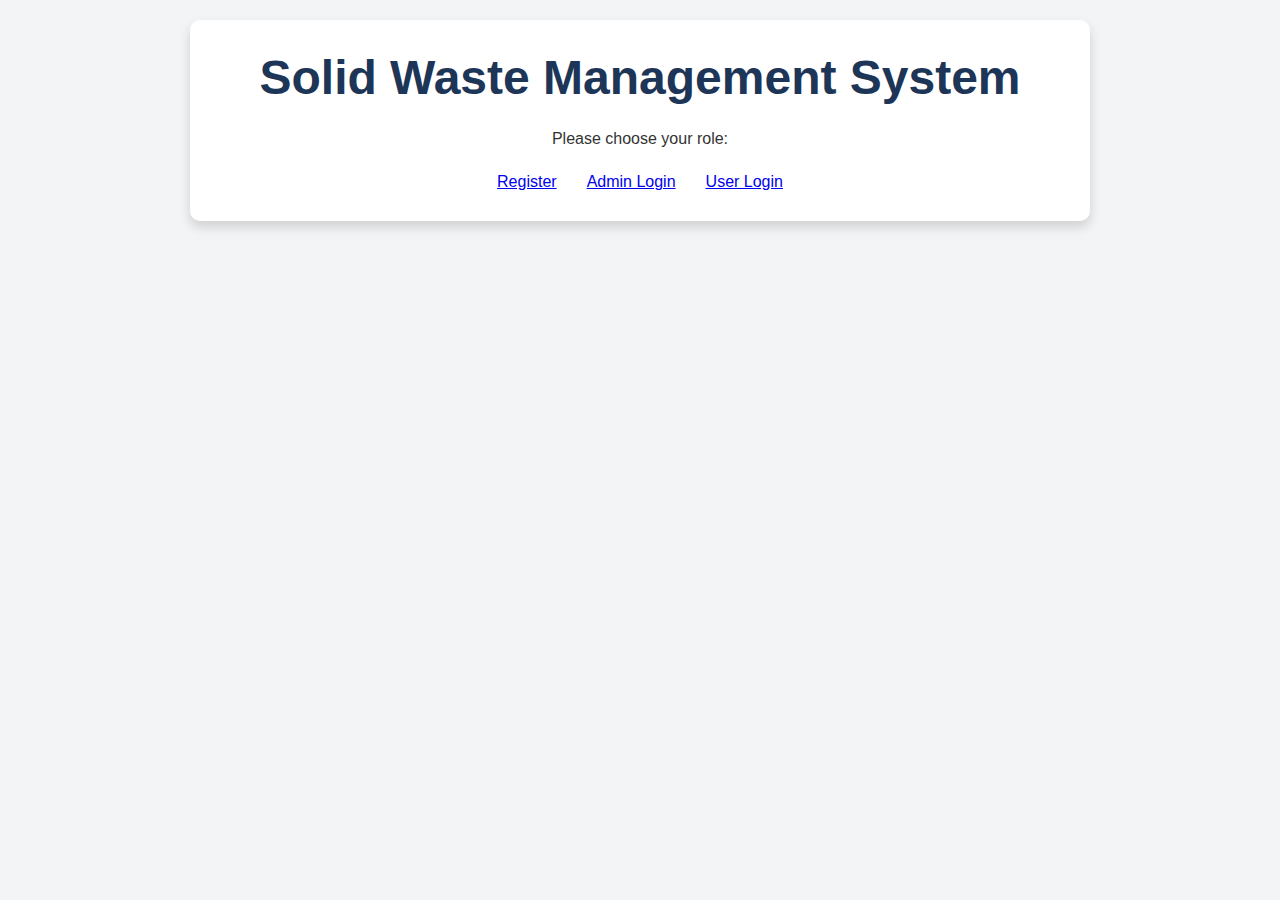
<file: index.html>
<!DOCTYPE html>
<html lang="en">
<head>
    <meta charset="UTF-8">
    <meta name="viewport" content="width=device-width, initial-scale=1.0">
    <title>Solid Waste Management System</title>
    <link rel="stylesheet" href="style.css">
</head>
<body>
    <div class="container">
        <h1>Solid Waste Management System</h1>
        <p>Please choose your role:</p>
        <nav>
            <a href="register.html">Register</a>
            <a href="admin.html">Admin Login</a>
            <a href="user.html">User Login</a>
        </nav>
    </div>
</body>
</html>
</file>
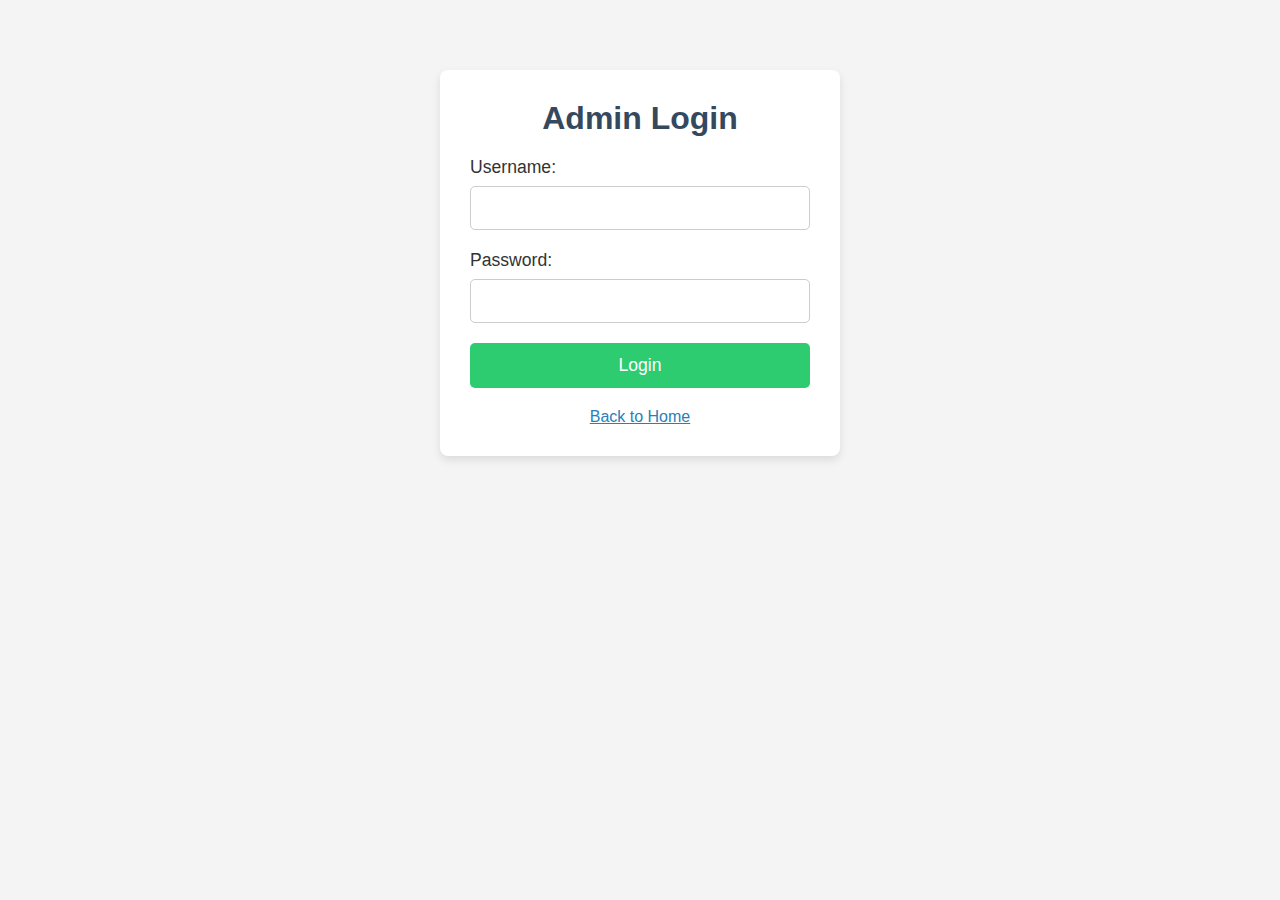
<file: admin.html>
<!DOCTYPE html>
<html lang="en">
<head>
    <meta charset="UTF-8">
    <meta name="viewport" content="width=device-width, initial-scale=1.0">
    <title>Admin Login</title>
    <link rel="stylesheet" href="styles.css">
</head>
<body>
    <div class="container">
        <h1>Admin Login</h1>
        <form action="admin.php" method="POST">
            <label for="username">Username:</label>
            <input type="text" id="username" name="username" required>
            <label for="password">Password:</label>
            <input type="password" id="password" name="password" required>
            <button type="submit">Login</button>
        </form>
        <p><a href="index.html">Back to Home</a></p>
    </div>
</body>
</html>
</file>
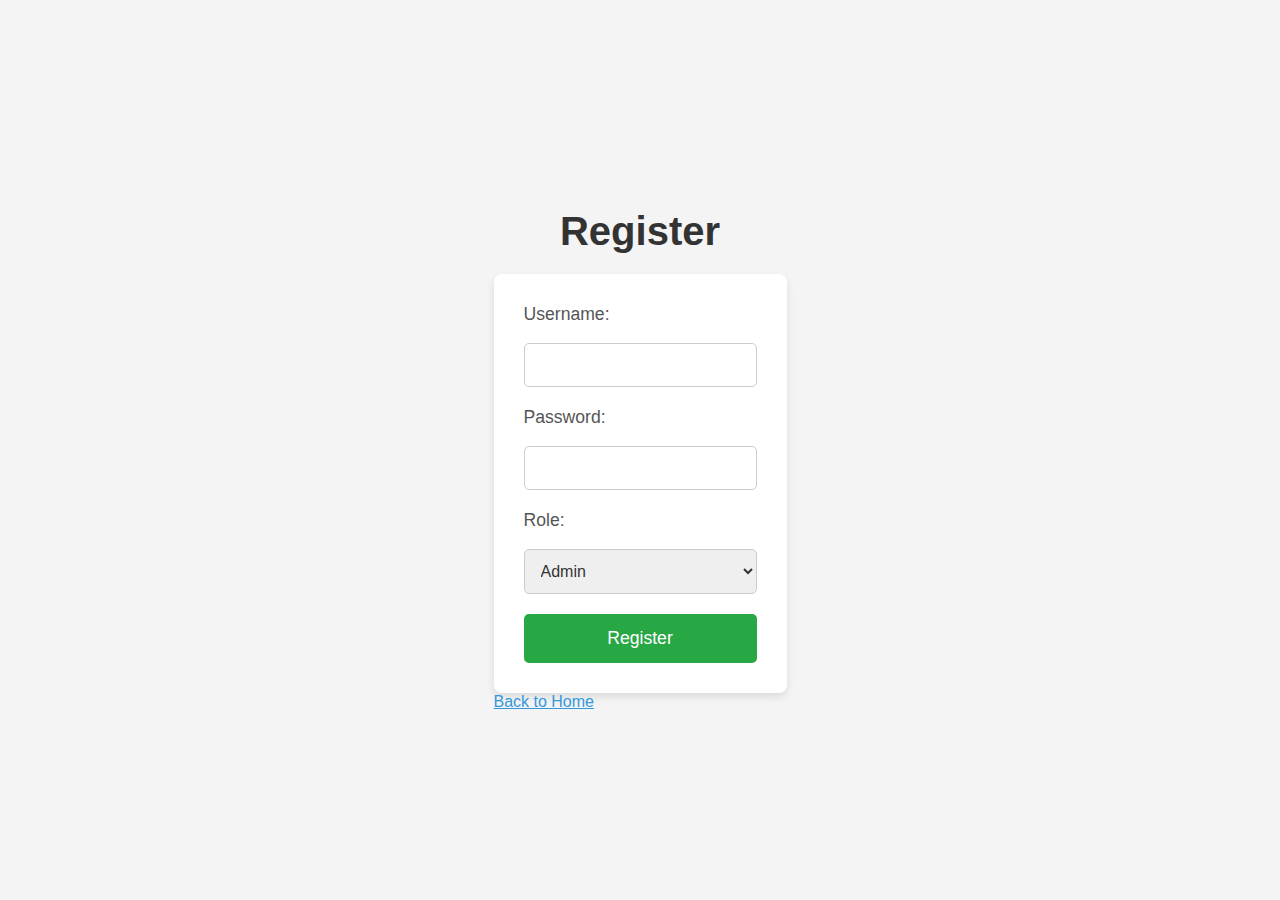
<file: register.html>
<!DOCTYPE html>
<html lang="en">
<head>
    <meta charset="UTF-8">
    <meta name="viewport" content="width=device-width, initial-scale=1.0">
    <title>Register</title>
    <link rel="stylesheet" href="style10.css">
</head>
<body>
    <div class="container">
        <h1>Register</h1>
        <form action="register.php" method="POST">
            <label for="username">Username:</label>
            <input type="text" id="username" name="username" required>
            <label for="password">Password:</label>
            <input type="password" id="password" name="password" required>
            <label for="role">Role:</label>
            <select name="role" id="role" required>
                <option value="admin">Admin</option>
                <option value="user">User</option>
            </select>
            <button type="submit">Register</button>
        </form>
        <p><a href="index.html">Back to Home</a></p>
    </div>
</body>
</html>
</file>
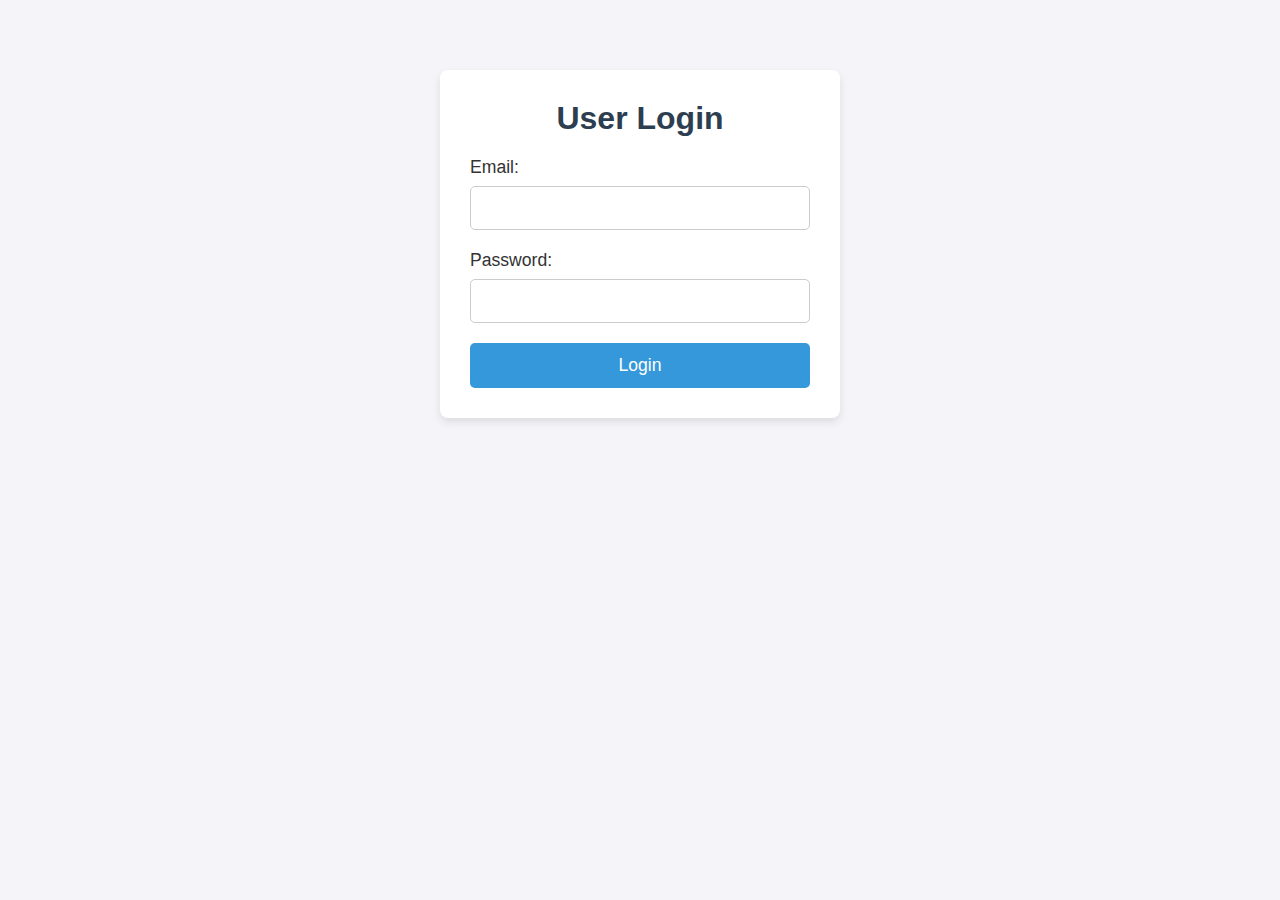
<file: user.html>
<!DOCTYPE html>
<html lang="en">
<head>
    <meta charset="UTF-8">
    <meta name="viewport" content="width=device-width, initial-scale=1.0">
    <title>User Login</title>
    <link rel="stylesheet" href="style3.css">
</head>
<body>
    <div class="login-container">
        <h1>User Login</h1>
        <form action="user.php" method="POST">
            <label for="email">Email:</label>
            <input type="email" id="email" name="email" required>
            
            <label for="password">Password:</label>
            <input type="password" id="password" name="password" required>
            
            <button type="submit">Login</button>
        </form>
    </div>
</body>
</html>
</file>
<file: style10.css>
/* Global Styles */
* {
    margin: 0;
    padding: 0;
    box-sizing: border-box;
    font-family: Arial, sans-serif;
}

/* Body Styles */
body {
    background-color: #f4f4f4;
    display: flex;
    justify-content: center;
    align-items: center;
    height: 100vh;
    flex-direction: column;
    color: #333;
    margin: 0;
}

/* Heading Styles */
h1 {
    font-size: 2.5rem;
    color: #333;
    text-align: center;
    margin-bottom: 20px;
    padding-top: 20px;
}

/* Form Styles */
form {
    background-color: #fff;
    padding: 30px;
    border-radius: 8px;
    box-shadow: 0 4px 8px rgba(0, 0, 0, 0.1);
    width: 100%;
    max-width: 400px;
}

/* Label Styles */
label {
    font-size: 1.1rem;
    color: #555;
    margin-bottom: 8px;
    display: block;
}

/* Input Fields */
input[type="text"],
input[type="email"],
input[type="password"],
select {
    width: 100%;
    padding: 12px;
    margin: 10px 0 20px 0;
    border: 1px solid #ccc;
    border-radius: 5px;
    font-size: 1rem;
    color: #333;
}

/* Focused Input Fields */
input[type="text"]:focus,
input[type="email"]:focus,
input[type="password"]:focus,
select:focus {
    border-color: #28a745; /* Green color on focus */
    outline: none;
}

/* Submit Button Styles */
button {
    width: 100%;
    padding: 14px;
    background-color: #28a745;
    color: #fff;
    border: none;
    border-radius: 5px;
    font-size: 1.1rem;
    cursor: pointer;
    transition: background-color 0.3s ease;
}

/* Hover Effect for Submit Button */
button:hover {
    background-color: #218838; /* Darker green on hover */
}

/* Link Styling (Back to Home) */
a {
    text-decoration: underline;
    color: #3498db; /* Blue color for the link */
    font-size: 1rem;
    margin-top: 10px;
}

/* Hover Effect for Link */
a:hover {
    color: #2980b9; /* Darker blue on hover */
}

/* Responsive Design */
@media (max-width: 768px) {
    h1 {
        font-size: 1.8rem;
    }

    form {
        width: 90%;
        padding: 20px;
    }

    label,
    input {
        font-size: 1rem;
    }
}
</file>
<file: style.css>
/* Reset some basic styles */
* {
    margin: 0;
    padding: 0;
    box-sizing: border-box;
}

/* Body styling */
body {
    font-family: Arial, sans-serif;
    background-color: #f3f4f6; /* Soft gray background */
    color: #333; /* Neutral text color */
    padding: 20px;
}

/* Container for central layout */
.container {
    max-width: 900px;
    margin: 0 auto;
    padding: 30px;
    background-color: #fff;
    border-radius: 10px;
    box-shadow: 0 6px 12px rgba(0, 0, 0, 0.15); /* Stronger shadow */
    text-align: center;
}

/* Heading styling */
h1 {
    font-size: 3rem; /* Larger heading */
    color: #1d3557; /* Deep blue */
    margin-bottom: 25px;
}

/* Navigation container */
nav {
    display: flex;
    justify-content: center;
    gap: 30px; /* Wider spacing between links */
    margin-top: 25px;
}

/* Register link */
nav a.register {
    text-decoration: none;
    font-size: 1.4rem; /* Increased font size */
    color: #457b9d; /* Light blue */
    padding: 15px 30px;
    border-radius: 8px;
    transition: background-color 0.3s, color 0.3s, border-bottom 0.3s;
}

nav a.register:hover {
    background-color: #457b9d; /* Light blue background */
    color: #fff;
    border-bottom: 3px solid #1d3557; /* Deep blue underline */
}

/* Admin Login link */
nav a.admin-login {
    text-decoration: none;
    font-size: 1.4rem; /* Increased font size */
    color: #e63946; /* Bright red */
    padding: 15px 30px;
    border-radius: 8px;
    transition: background-color 0.3s, color 0.3s, border-bottom 0.3s;
}

nav a.admin-login:hover {
    background-color: #e63946; /* Bright red background */
    color: #fff;
    border-bottom: 3px solid #a4161a; /* Darker red underline */
}

/* User Login link */
nav a.user-login {
    text-decoration: none;
    font-size: 1.4rem; /* Increased font size */
    color: #2a9d8f; /* Teal green */
    padding: 15px 30px;
    border-radius: 8px;
    transition: background-color 0.3s, color 0.3s, border-bottom 0.3s;
}

nav a.user-login:hover {
    background-color: #2a9d8f; /* Teal green background */
    color: #fff;
    border-bottom: 3px solid #264653; /* Dark teal underline */
}

/* Mobile responsiveness */
@media (max-width: 768px) {
    .container {
        padding: 20px;
    }

    h1 {
        font-size: 2.5rem;
    }

    nav {
        flex-direction: column;
    }

    nav a {
        font-size: 1.2rem;
        margin-bottom: 15px;
    }
}
</file>
<file: styles.css>
/* Reset some basic styles */
* {
    margin: 0;
    padding: 0;
    box-sizing: border-box;
}

/* Set a nice background and text color */
body {
    font-family: Arial, sans-serif;
    background-color: #f4f4f4; /* Light background for body */
    color: #333;
    padding: 20px;
}

/* Container for centering the form */
.container {
    max-width: 400px;
    margin: 50px auto;
    padding: 30px;
    background-color: #ffffff; /* White background for the container */
    border-radius: 8px;
    box-shadow: 0 4px 8px rgba(0, 0, 0, 0.1);
    text-align: center;
}

/* Style the heading */
h1 {
    font-size: 2rem;
    color: #34495e; /* Slightly darker grey for the heading */
    margin-bottom: 20px;
}

/* Form elements */
form {
    display: flex;
    flex-direction: column;
}

/* Label styling */
label {
    font-size: 1.1rem;
    margin-bottom: 8px;
    text-align: left;
}

/* Input styling */
input[type="text"], input[type="password"] {
    padding: 12px;
    margin-bottom: 20px;
    border: 1px solid #ccc;
    border-radius: 5px;
    font-size: 1rem;
    width: 100%;
}

/* Button styling */
button {
    padding: 12px;
    background-color: #2ecc71; /* Green color for the button */
    color: white;
    border: none;
    border-radius: 5px;
    font-size: 1.1rem;
    cursor: pointer;
    transition: background-color 0.3s ease;
}

button:hover {
    background-color: #27ae60; /* Darker green on hover */
}

button:active {
    background-color: #1e8449; /* Even darker green on click */
}

/* Link styling for "Back to Home" */
p {
    margin-top: 20px; /* Add space between form and the link */
}

p a {
    text-decoration: underline; /* Underline the link */
    color: #2980b9; /* Blue color for the link */
    font-size: 1rem;
    transition: color 0.3s;
}

p a:hover {
    color: #3498db; /* Darker blue when hovering */
}

/* Mobile responsiveness */
@media (max-width: 768px) {
    .container {
        padding: 20px;
    }

    h1 {
        font-size: 1.8rem;
    }

    label {
        font-size: 1rem;
    }

    input[type="text"], input[type="password"] {
        font-size: 1rem;
    }

    button {
        font-size: 1rem;
    }
}
</file>
<file: style3.css>
/* Reset some basic styles */
* {
    margin: 0;
    padding: 0;
    box-sizing: border-box;
}

/* Set a nice background and text color */
body {
    font-family: Arial, sans-serif;
    background-color: #f4f4f9; /* Light background */
    color: #333;
    padding: 20px;
}

/* Container for centering the form */
.login-container {
    max-width: 400px;
    margin: 50px auto;
    padding: 30px;
    background-color: #ffffff; /* White background */
    border-radius: 8px;
    box-shadow: 0 4px 8px rgba(0, 0, 0, 0.1);
    text-align: center;
}

/* Style the heading */
h1 {
    font-size: 2rem;
    color: #2c3e50; /* Dark grey */
    margin-bottom: 20px;
}

/* Form elements */
form {
    display: flex;
    flex-direction: column;
}

/* Label styling */
label {
    font-size: 1.1rem;
    margin-bottom: 8px;
    text-align: left;
}

/* Input styling */
input[type="email"], input[type="password"] {
    padding: 12px;
    margin-bottom: 20px;
    border: 1px solid #ccc;
    border-radius: 5px;
    font-size: 1rem;
    width: 100%;
}

/* Button styling */
button {
    padding: 12px;
    background-color: #3498db; /* Blue button */
    color: white;
    border: none;
    border-radius: 5px;
    font-size: 1.1rem;
    cursor: pointer;
    transition: background-color 0.3s ease;
}

button:hover {
    background-color: #2980b9; /* Darker blue on hover */
}

button:active {
    background-color: #2471a3; /* Even darker blue on click */
}

/* Link styling for "Back to Home" */
p {
    margin-top: 20px; /* Add space between form and the link */
}

p a {
    text-decoration: none;
    color: #3498db; /* Blue color for the link */
    font-size: 1rem;
    transition: color 0.3s;
    border-bottom: 2px solid transparent;
}

p a:hover {
    color: #2980b9; /* Darker blue on hover */
    border-bottom: 2px solid #2980b9; /* Underline effect on hover */
}

/* Mobile responsiveness */
@media (max-width: 768px) {
    .login-container {
        padding: 20px;
    }

    h1 {
        font-size: 1.8rem;
    }

    label {
        font-size: 1rem;
    }

    input[type="email"], input[type="password"] {
        font-size: 1rem;
    }

    button {
        font-size: 1rem;
    }
}
</file>
